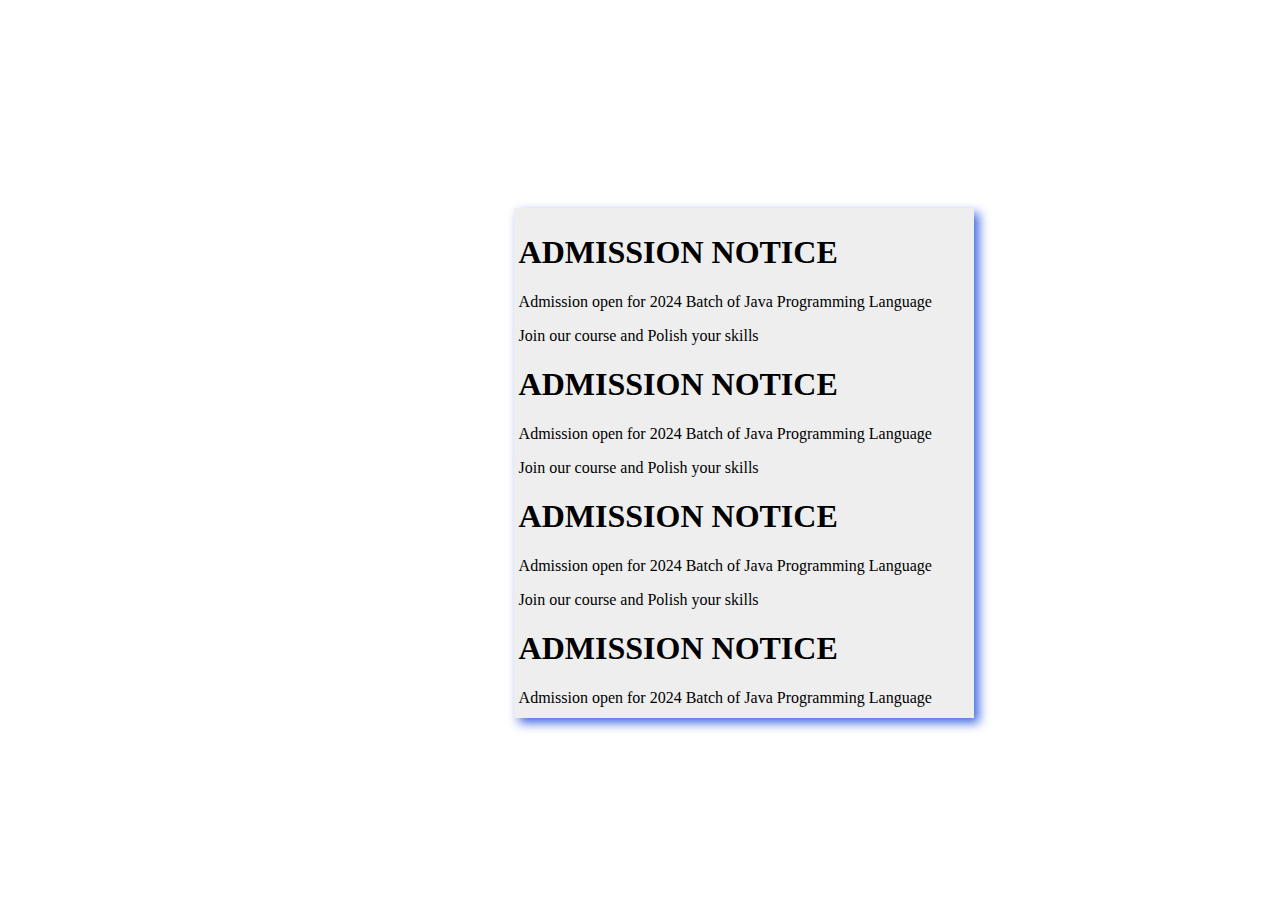
<file: home.html>
<!DOCTYPE html>
<html lang="en">
<head>
    <title>BALI VISHAL SINGH</title>
    <link rel="stylesheet" href="style.css">
</head>
<body>
       <div class="notice-board">
        <div class="notice">
            <h1>ADMISSION NOTICE</h1>
            <P>Admission open for 2024 Batch of Java Programming Language</P>
            <p>Join our course and Polish your skills</p>
            <h1>ADMISSION NOTICE</h1>
            <P>Admission open for 2024 Batch of Java Programming Language</P>
            <p>Join our course and Polish your skills</p>
            <h1>ADMISSION NOTICE</h1>
            <P>Admission open for 2024 Batch of Java Programming Language</P>
            <p>Join our course and Polish your skills</p>
            <h1>ADMISSION NOTICE</h1>
            <P>Admission open for 2024 Batch of Java Programming Language</P>
            <p>Join our course and Polish your skills</p>
            <h1>ADMISSION NOTICE</h1>
            <P>Admission open for 2024 Batch of Java Programming Language</P>
            <p>Join our course and Polish your skills</p>
            <h1>ADMISSION NOTICE</h1>
            <P>Admission open for 2024 Batch of Java Programming Language</P>
            <p>Join our course and Polish your skills</p>
            <var> <h1>ADMISSION NOTICE</h1>
                <P>Admission open for 2024 Batch of Java Programming Language</P>
                <p>Join our course and Polish your skills</p></var>
                
        </div>

       </div>
</body>
</html>
</file>
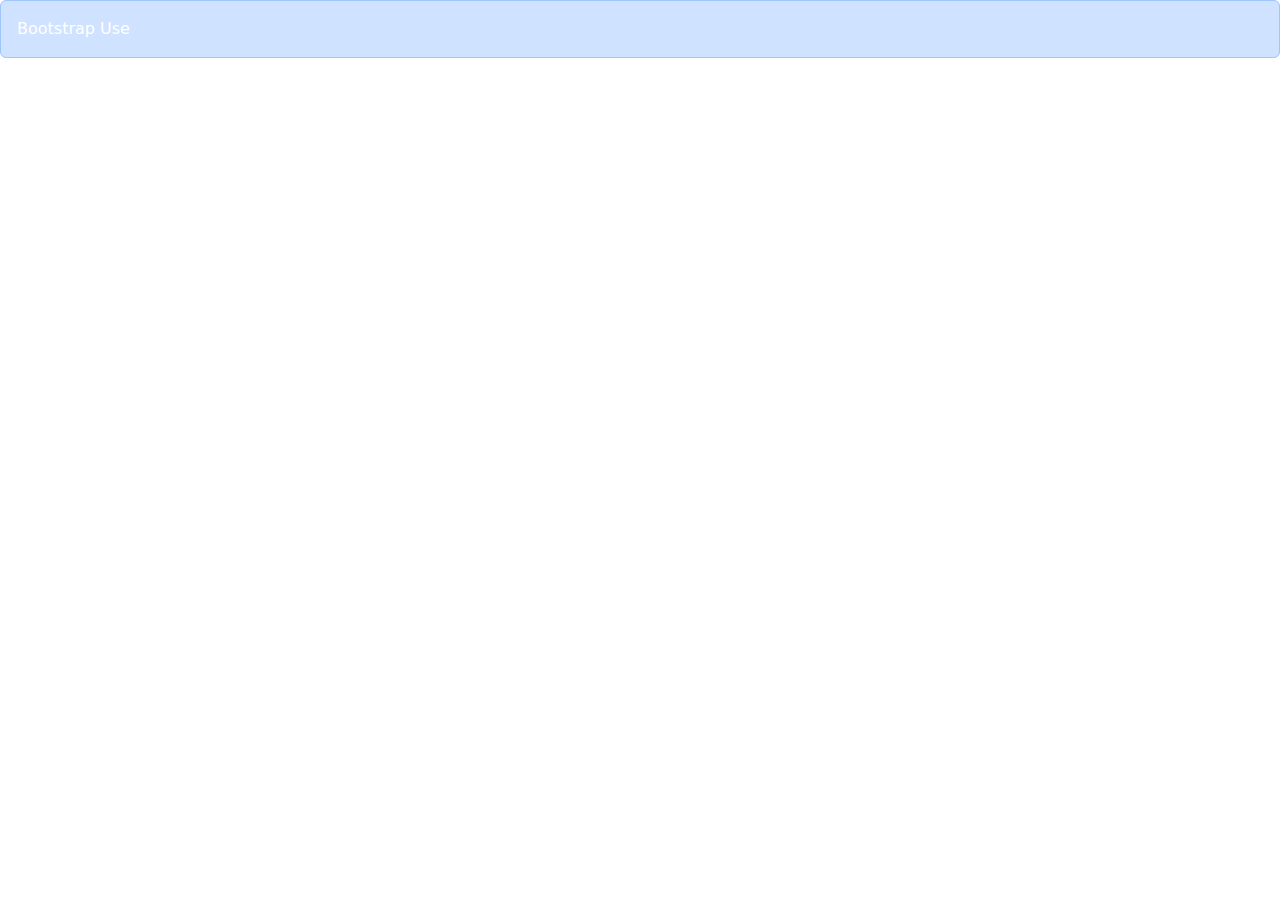
<file: test.html>
<!DOCTYPE html>
<html lang="en">
  <head>
    <meta name="viewport" content="width=device-width, initial-scale=1.0" />
    <link
      rel="stylesheet"
      href="bootstrap-5.3.3-dist/bootstrap-5.3.3-dist/css/bootstrap.min.css"
    />
    <script src="bootstrap-5.3.3-dist/bootstrap-5.3.3-dist/css/bootstrap.min.css"></script>
    <link rel="stylesheet" href="test.css">
    <title>Vishal singh</title>
  </head>
  <body>
    <div class="alert alert-primary">
        Bootstrap Use
    </div>
  </body>
</html>
</file>
<file: style.css>
.notice-board
{
    background-color: #eee;
    height: 500px;
    width: 450px;
    overflow: hidden;
    position: relative;
    left: 40%;
    top: 200px;
    box-shadow: 5px 5px 10px royalblue;
    padding: 5px;
}
.notice
{
     position: relative;
    /* animation-name: noticeAnimation;
    animation-duration: 25s;
    animation-iteration-count: infinite;  */
    animation: noticeAnimation 25s 2s infinite;
}

@keyframes noticeAnimation {
    from
    {
        top:0px;
    }
    to
    {
        top: -800px;
    }
}
</file>
<file: test.css>
.alert-primary
{
    color: white;
}
</file>
